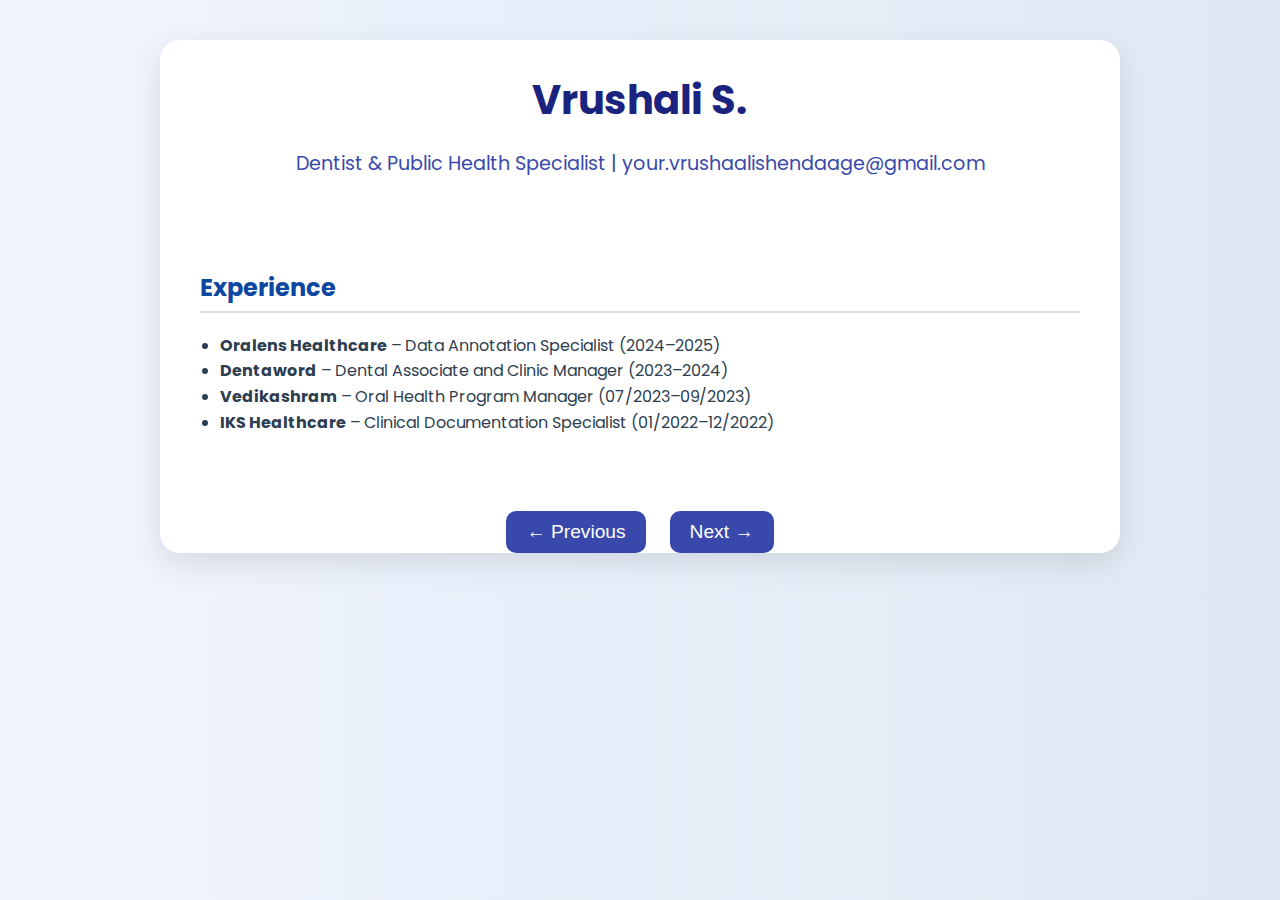
<file: index.html>
<!DOCTYPE html>
<html lang="en">
<head>
  <meta charset="UTF-8" />
  <meta name="viewport" content="width=device-width, initial-scale=1.0"/>
  <title>Vrushali S. - Resume</title>
  <link href="https://fonts.googleapis.com/css2?family=Poppins:wght@300;500;700&display=swap" rel="stylesheet">
  <style>
    body {
      font-family: 'Poppins', sans-serif;
      background: linear-gradient(to right, #f0f4ff, #dfe9f3);
      color: #2c3e50;
      margin: 0;
      padding: 0;
      overflow-x: hidden;
    }

    .resume-container {
      width: 100%;
      max-width: 960px;
      margin: 40px auto;
      background: #ffffff;
      border-radius: 20px;
      box-shadow: 0 10px 30px rgba(0,0,0,0.1);
      position: relative;
      padding: 0;
    }

    .section {
      padding: 40px;
      display: none;
      animation: fadeIn 0.8s ease-in-out;
    }

    .section.active {
      display: block;
    }

    h1 {
      font-size: 2.5em;
      text-align: center;
      color: #1a237e;
      margin: 0;
      padding-top: 30px;
    }

    .title {
      text-align: center;
      font-size: 1.2em;
      color: #3949ab;
      margin-bottom: 20px;
    }

    h2 {
      border-bottom: 2px solid #ddd;
      padding-bottom: 6px;
      color: #0d47a1;
      margin-top: 30px;
    }

    h3 {
      color: #2e3b55;
      margin-top: 20px;
    }

    p, li {
      font-size: 16px;
      line-height: 1.6;
    }

    ul {
      padding-left: 20px;
    }

    .nav-arrows {
      text-align: center;
      margin: 20px 0;
    }

    .nav-arrows button {
      background-color: #3949ab;
      border: none;
      color: #fff;
      font-size: 1.2em;
      padding: 10px 20px;
      margin: 0 10px;
      border-radius: 10px;
      cursor: pointer;
      transition: background-color 0.3s;
    }

    .nav-arrows button:hover {
      background-color: #1a237e;
    }

    @keyframes fadeIn {
      from { opacity: 0; transform: translateY(20px); }
      to { opacity: 1; transform: translateY(0); }
    }
  </style>
</head>
<body>
  <div class="resume-container">
    <h1>Vrushali S.</h1>
    <p class="title">Dentist & Public Health Specialist | your.vrushaalishendaage@gmail.com</p>

    <div class="section active">
      <h2>Experience</h2>
      <ul>
        <li><strong>Oralens Healthcare</strong> – Data Annotation Specialist (2024–2025)</li>
        <li><strong>Dentaword</strong> – Dental Associate and Clinic Manager (2023–2024)</li>
        <li><strong>Vedikashram</strong> – Oral Health Program Manager (07/2023–09/2023)</li>
        <li><strong>IKS Healthcare</strong> – Clinical Documentation Specialist (01/2022–12/2022)</li>
      </ul>
    </div>

    <div class="section">
      <h2>Education</h2>
      <p>Masters of Public Health – Umea University, Sweden</p>
      <p>Bachelors of Dentistry – Maharashtra University of Health Science, India</p>
    </div>

    <div class="section">
      <h2>Skills</h2>
      <ul>
        <li>Research Methodology, Data Analysis: R, Python</li>
        <li>Project Management, Communication, Presentation Skills</li>
        <li>Team Collaboration, Critical Thinking</li>
      </ul>
    </div>

    <div class="section">
      <h2>Courses Undertaken</h2>
      <ul>
        <li>Ethics & Governance – WHO</li>
        <li>Agile Project Management</li>
        <li>ICH GCP E6, Clinical Research & Data Management</li>
        <li>GCLP Series, Principles of Sharing Public Health Data</li>
      </ul>
    </div>

    <div class="section">
      <h2>Conferences</h2>
      <ul>
        <li>2nd Prize – ISDR Conference 2018, Technological Advancement in Oral Diagnosis</li>
        <li>MUHS Research Presentation – Sleep Apnea in OSMF Patients</li>
      </ul>
    </div>

    <div class="section">
      <h2>Extracurricular Activities</h2>
      <ul>
        <li><strong>Team Everest NGO</strong> (Aug–Sep 2023): Content writing for education of underprivileged children</li>
      </ul>
    </div>

    <div class="nav-arrows">
      <button onclick="prevSection()">← Previous</button>
      <button onclick="nextSection()">Next →</button>
    </div>
  </div>

  <script>
    const sections = document.querySelectorAll('.section');
    let currentSection = 0;

    function showSection(index) {
      sections.forEach((section, i) => {
        section.classList.toggle('active', i === index);
      });
    }

    function nextSection() {
      currentSection = (currentSection + 1) % sections.length;
      showSection(currentSection);
    }

    function prevSection() {
      currentSection = (currentSection - 1 + sections.length) % sections.length;
      showSection(currentSection);
    }

    showSection(currentSection);
  </script>
</body>
</html>
</file>
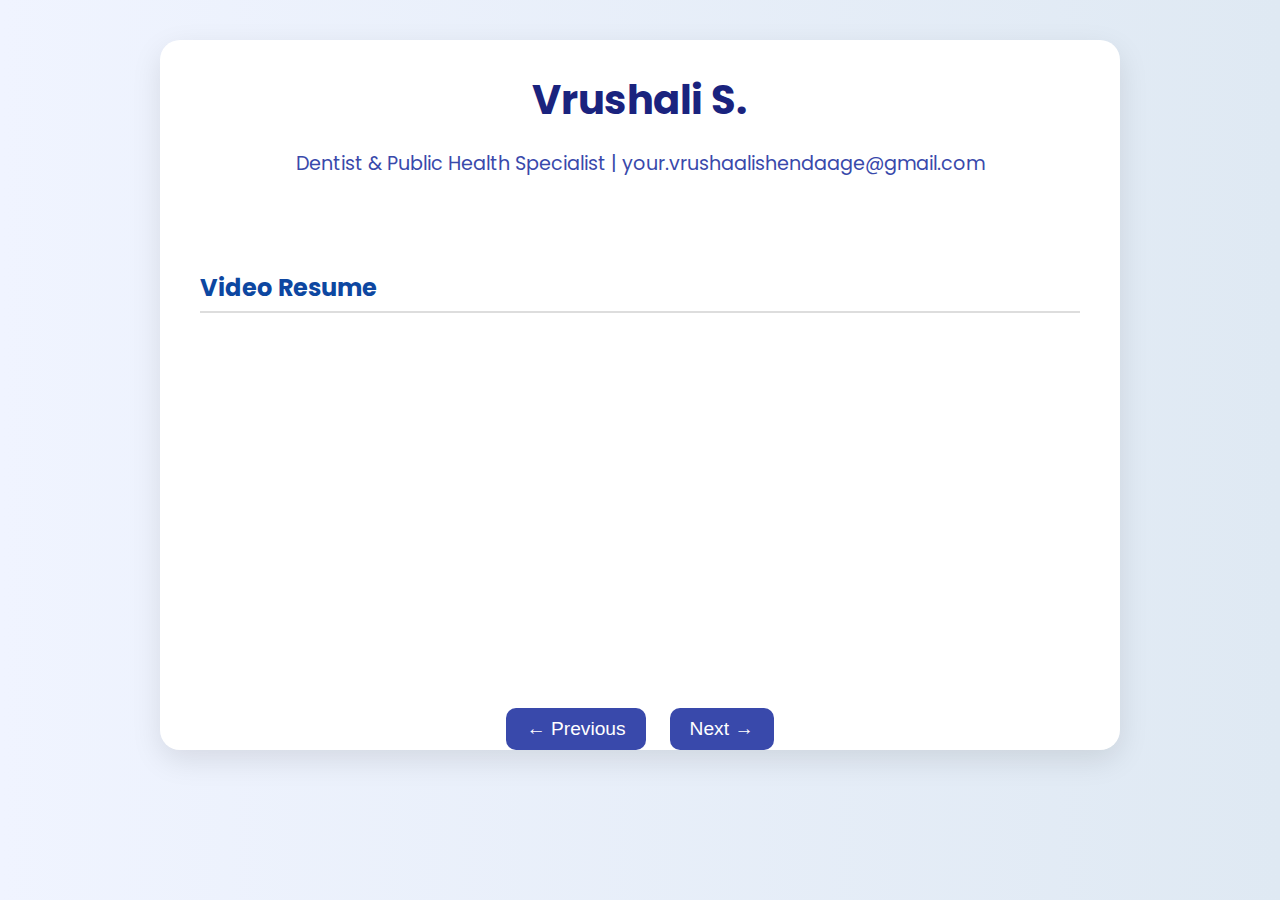
<file: vrushali_complete_interactive_resume_with_video.html>
<!DOCTYPE html>
<html lang="en">
<head>
  <meta charset="UTF-8" />
  <meta name="viewport" content="width=device-width, initial-scale=1.0"/>
  <title>Vrushali S. - Resume</title>
  <link href="https://fonts.googleapis.com/css2?family=Poppins:wght@300;500;700&display=swap" rel="stylesheet">
  <style>
    body {
      font-family: 'Poppins', sans-serif;
      background: linear-gradient(to right, #f0f4ff, #dfe9f3);
      color: #2c3e50;
      margin: 0;
      padding: 0;
      overflow-x: hidden;
    }
    .resume-container {
      width: 100%;
      max-width: 960px;
      margin: 40px auto;
      background: #ffffff;
      border-radius: 20px;
      box-shadow: 0 10px 30px rgba(0,0,0,0.1);
      position: relative;
      padding: 0;
    }
    .section {
      padding: 40px;
      display: none;
      animation: fadeIn 1s ease-in-out;
    }
    .section.active {
      display: block;
    }
    h1 {
      font-size: 2.5em;
      text-align: center;
      color: #1a237e;
      margin: 0;
      padding-top: 30px;
    }
    .title {
      text-align: center;
      font-size: 1.2em;
      color: #3949ab;
      margin-bottom: 20px;
    }
    h2 {
      border-bottom: 2px solid #ddd;
      padding-bottom: 6px;
      color: #0d47a1;
      margin-top: 30px;
    }
    h3 {
      color: #2e3b55;
      margin-top: 20px;
    }
    p, li {
      font-size: 16px;
      line-height: 1.6;
    }
    ul {
      padding-left: 20px;
    }
    .nav-arrows {
      text-align: center;
      margin: 20px 0;
    }
    .nav-arrows button {
      background-color: #3949ab;
      border: none;
      color: #fff;
      font-size: 1.2em;
      padding: 10px 20px;
      margin: 0 10px;
      border-radius: 10px;
      cursor: pointer;
      transition: background-color 0.3s;
    }
    .nav-arrows button:hover {
      background-color: #1a237e;
    }
    .video-section iframe {
      display: block;
      margin: 0 auto;
      max-width: 100%;
      border-radius: 10px;
    }
    @keyframes fadeIn {
      from { opacity: 0; transform: translateY(20px); }
      to { opacity: 1; transform: translateY(0); }
    }
  </style>
</head>
<body>
  <div class="resume-container">
    <h1>Vrushali S.</h1>
    <p class="title">Dentist & Public Health Specialist | your.vrushaalishendaage@gmail.com</p>

    <div class="section active">
      <h2>Video Resume</h2>
      <div class="video-section">
        <iframe width="560" height="315" src="https://www.youtube.com/embed/VIDEO_ID_HERE" 
        title="Video Resume" frameborder="0" allow="accelerometer; autoplay; clipboard-write; 
        encrypted-media; gyroscope; picture-in-picture" allowfullscreen></iframe>
      </div>
    </div>

    <div class="section">
      <h2>Experience</h2>
      <ul>
        <li><strong>Oralens Healthcare</strong> – Data Annotation Specialist (2024–2025)</li>
        <li><strong>Dentaword</strong> – Dental Associate and Clinic Manager (2023–2024)</li>
        <li><strong>Vedikashram</strong> – Oral Health Program Manager (07/2023–09/2023)</li>
        <li><strong>IKS Healthcare</strong> – Clinical Documentation Specialist (01/2022–12/2022)</li>
      </ul>
    </div>

    <div class="section">
      <h2>Education</h2>
      <p>Masters of Public Health – Umea University, Sweden</p>
      <p>Bachelors of Dentistry – Maharashtra University of Health Science, India</p>
    </div>

    <div class="section">
      <h2>Skills</h2>
      <ul>
        <li>Research Methodology, Data Analysis: R, Python</li>
        <li>Project Management, Communication, Presentation Skills</li>
        <li>Team Collaboration, Critical Thinking</li>
      </ul>
    </div>

    <div class="section">
      <h2>Unpublished Research</h2>
      <p><strong>Title:</strong> To evaluate and compare the morphology of soft palate in different stages of OSMF patients and healthy individuals using digital lateral cephalogram.</p>
      <p><strong>Authors:</strong> Vrushali Shendage, Gaurav Verma</p>
      <p><strong>Completion Date:</strong> 10/12/2019</p>
      <p><strong>Status:</strong> Manuscript not for submission</p>
    </div>

    <div class="section">
      <h2>Current Research</h2>
      <p><strong>Title:</strong> Factors associated with Tooth brushing Habits Among 3-Year–Old Migrant Children in Västerbotten, Sweden</p>
      <p><strong>Institute:</strong> Umea University</p>
    </div>

    <div class="section">
      <h2>Data Analysis Projects</h2>
      <h3>Titanic: Machine Learning from Disaster</h3>
      <ul>
        <li>Role: Participant</li>
        <li>Ranked in top 15% of participants</li>
      </ul>
      <h3>COVID-19 Data Exploration</h3>
      <ul>
        <li>Tools: Python, Tableau, Pandas</li>
        <li>Conducted EDA & created interactive dashboards</li>
      </ul>
    </div>

    <div class="section">
      <h2>Academic Projects / Reports</h2>
      <ul>
        <li><strong>Qualitative Report:</strong> Accessing health services among children of single mothers</li>
        <li><strong>Scoping Review:</strong> Healthcare Access among Migrant Families in Sweden</li>
        <li><strong>Health Economic Report:</strong> Cost-Effectiveness of Preventive Dental Care</li>
      </ul>
    </div>

    <div class="section">
      <h2>Tools</h2>
      <ul>
        <li>R, Python, NVivo, Tableau</li>
      </ul>
    </div>

    <div class="section">
      <h2>Courses Undertaken</h2>
      <ul>
        <li>Ethics & Governance – WHO</li>
        <li>Agile Project Management</li>
        <li>ICH GCP E6, Clinical Research & Data Management</li>
        <li>GCLP Series, Principles of Sharing Public Health Data</li>
      </ul>
    </div>

    <div class="section">
      <h2>Conferences</h2>
      <ul>
        <li>2nd Prize – ISDR Conference 2018, Technological Advancement in Oral Diagnosis</li>
        <li>MUHS Research Presentation – Sleep Apnea in OSMF Patients</li>
      </ul>
    </div>

    <div class="section">
      <h2>Extracurricular Activities</h2>
      <ul>
        <li><strong>Team Everest NGO</strong> (Aug–Sep 2023): Content writing for education of underprivileged children</li>
      </ul>
    </div>

    <div class="nav-arrows">
      <button onclick="prevSection()">← Previous</button>
      <button onclick="nextSection()">Next →</button>
    </div>
  </div>

  <script>
    const sections = document.querySelectorAll('.section');
    let currentSection = 0;

    function showSection(index) {
      sections.forEach((section, i) => {
        section.classList.toggle('active', i === index);
      });
    }

    function nextSection() {
      currentSection = (currentSection + 1) % sections.length;
      showSection(currentSection);
    }

    function prevSection() {
      currentSection = (currentSection - 1 + sections.length) % sections.length;
      showSection(currentSection);
    }

    showSection(currentSection);
  </script>
</body>
</html>
</file>
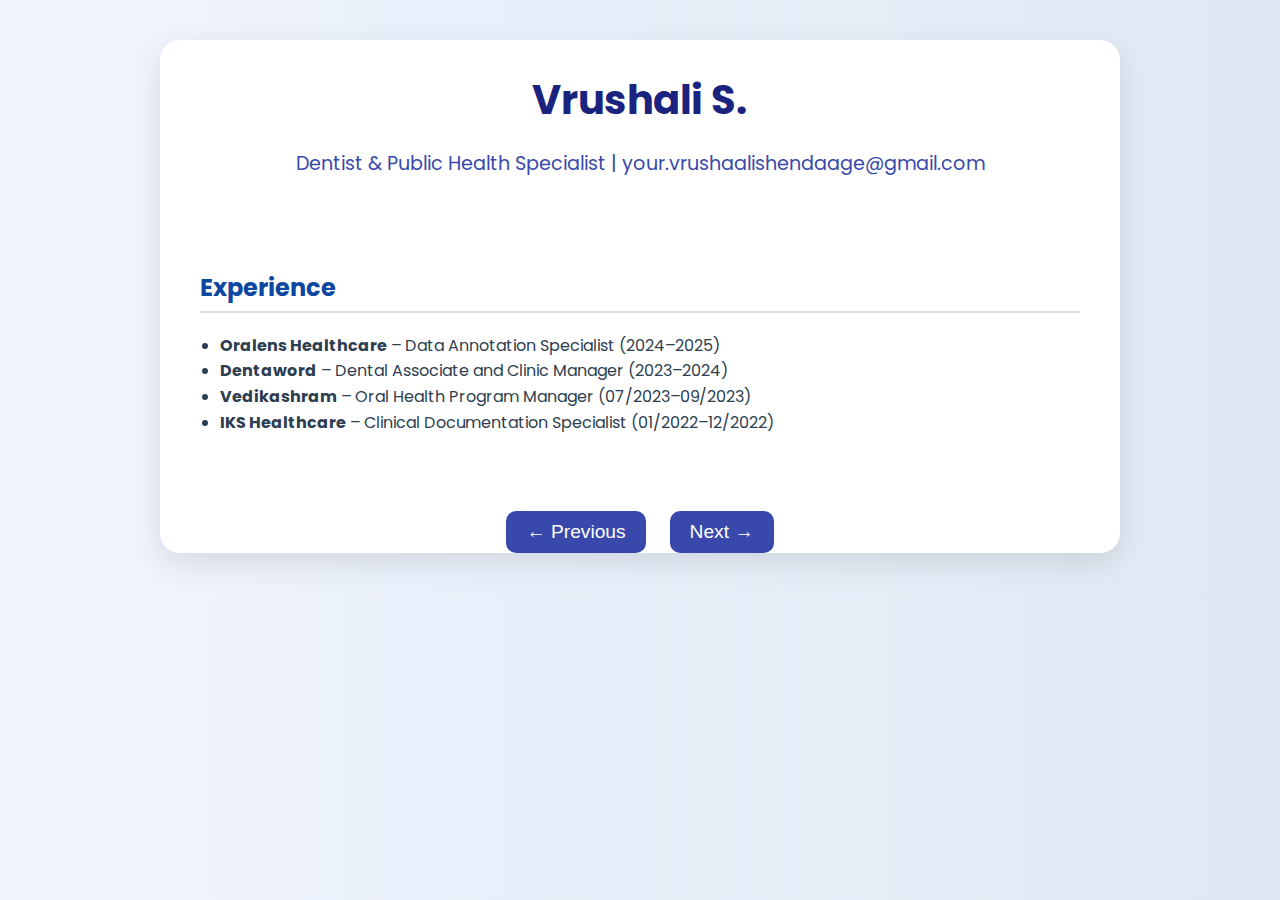
<file: vrushali_interactive_resume.html>
<!DOCTYPE html>
<html lang="en">
<head>
  <meta charset="UTF-8" />
  <meta name="viewport" content="width=device-width, initial-scale=1.0"/>
  <title>Vrushali S. - Resume</title>
  <link href="https://fonts.googleapis.com/css2?family=Poppins:wght@300;500;700&display=swap" rel="stylesheet">
  <style>
    body {
      font-family: 'Poppins', sans-serif;
      background: linear-gradient(to right, #f0f4ff, #dfe9f3);
      color: #2c3e50;
      margin: 0;
      padding: 0;
      overflow-x: hidden;
    }
    .resume-container {
      width: 100%;
      max-width: 960px;
      margin: 40px auto;
      background: #ffffff;
      border-radius: 20px;
      box-shadow: 0 10px 30px rgba(0,0,0,0.1);
      position: relative;
      padding: 0;
    }

    .section {
      padding: 40px;
      display: none;
      animation: fadeIn 1s ease-in-out;
    }

    .section.active {
      display: block;
    }

    h1 {
      font-size: 2.5em;
      text-align: center;
      color: #1a237e;
      margin: 0;
      padding-top: 30px;
    }

    .title {
      text-align: center;
      font-size: 1.2em;
      color: #3949ab;
      margin-bottom: 20px;
    }

    h2 {
      border-bottom: 2px solid #ddd;
      padding-bottom: 6px;
      color: #0d47a1;
      margin-top: 30px;
    }

    h3 {
      color: #2e3b55;
      margin-top: 20px;
    }

    p, li {
      font-size: 16px;
      line-height: 1.6;
    }

    ul {
      padding-left: 20px;
    }

    .nav-arrows {
      text-align: center;
      margin: 20px 0 40px;
    }

    .nav-arrows button {
      background-color: #3949ab;
      border: none;
      color: #fff;
      font-size: 1.2em;
      padding: 10px 20px;
      margin: 0 10px;
      border-radius: 10px;
      cursor: pointer;
      transition: background-color 0.3s;
    }

    .nav-arrows button:hover {
      background-color: #1a237e;
    }

    @keyframes fadeIn {
      from { opacity: 0; transform: translateY(20px); }
      to { opacity: 1; transform: translateY(0); }
    }
  </style>
</head>
<body>
  <div class="resume-container">
    <h1>Vrushali S.</h1>
    <p class="title">Dentist & Public Health Specialist | your.vrushaalishendaage@gmail.com</p>

    <div class="section active">
      <h2>Experience</h2>
      <ul>
        <li><strong>Oralens Healthcare</strong> – Data Annotation Specialist (2024–2025)</li>
        <li><strong>Dentaword</strong> – Dental Associate and Clinic Manager (2023–2024)</li>
        <li><strong>Vedikashram</strong> – Oral Health Program Manager (07/2023–09/2023)</li>
        <li><strong>IKS Healthcare</strong> – Clinical Documentation Specialist (01/2022–12/2022)</li>
      </ul>
    </div>

    <div class="section">
      <h2>Education</h2>
      <p>Masters of Public Health – Umea University, Sweden</p>
      <p>Bachelors of Dentistry – Maharashtra University of Health Science, India</p>
    </div>

    <div class="section">
      <h2>Skills</h2>
      <ul>
        <li>Research Methodology, Data Analysis: R, Python</li>
        <li>Project Management, Communication, Presentation Skills</li>
        <li>Team Collaboration, Critical Thinking</li>
      </ul>
    </div>

    <div class="section">
      <h2>Unpublished Research</h2>
      <p><strong>Title:</strong> To evaluate and compare the morphology of soft palate in different stages of OSMF patients and healthy individuals using digital lateral cephalogram.</p>
      <p><strong>Authors:</strong> Vrushali Shendage, Gaurav Verma</p>
      <p><strong>Completion Date:</strong> 10/12/2019</p>
      <p><strong>Status:</strong> Manuscript not for submission</p>
    </div>

    <div class="section">
      <h2>Current Research</h2>
      <p><strong>Title:</strong> Factors associated with Tooth brushing Habits Among 3-Year–Old Migrant Children in Västerbotten, Sweden: A Population-Based Study</p>
      <p><strong>Institute:</strong> Umea University</p>
    </div>

    <div class="section">
      <h2>Data Analysis Projects</h2>
      <h3>Titanic: Machine Learning from Disaster</h3>
      <ul>
        <li>Role: Participant</li>
        <li>Ranked in top 15% of participants</li>
      </ul>
      <h3>COVID-19 Data Exploration</h3>
      <ul>
        <li>Tools: Python, Tableau, Pandas</li>
        <li>Conducted EDA & created interactive dashboards</li>
      </ul>
    </div>

    <div class="section">
      <h2>Academic Projects / Reports</h2>
      <ul>
        <li><strong>Qualitative Report:</strong> Accessing health services among children of single mothers</li>
        <li><strong>Scoping Review:</strong> Healthcare Access among Migrant Families in Sweden</li>
        <li><strong>Health Economic Report:</strong> Cost-Effectiveness of Preventive Dental Care</li>
      </ul>
    </div>

    <div class="section">
      <h2>Tools</h2>
      <ul>
        <li>R, Python, NVivo, Tableau</li>
      </ul>
    </div>

    <div class="section">
      <h2>Courses Undertaken</h2>
      <ul>
        <li>Ethics & Governance – WHO</li>
        <li>Quantitative Research on Oral Submucous Fibrosis & Sleep Apnea</li>
        <li>Agile Project Management</li>
        <li>ICH Good Clinical Practice E6</li>
        <li>Intro to Clinical Research & Data Management</li>
        <li>Good Clinical Laboratory Practices (GCLP Series)</li>
        <li>Principles of Sharing Public Health Data</li>
      </ul>
    </div>

    <div class="section">
      <h2>Conferences</h2>
      <ul>
        <li>2nd Prize – ISDR Conference 2018, Technological Advancement in Oral Diagnosis</li>
        <li>MUHS Research Presentation – Sleep Apnea in OSMF Patients</li>
      </ul>
    </div>

    <div class="section">
      <h2>Extracurricular Activities</h2>
      <ul>
        <li><strong>Team Everest NGO</strong> (Aug–Sep 2023): Content writing for education of underprivileged children</li>
      </ul>
    </div>

    <div class="nav-arrows">
      <button onclick="prevSection()">← Previous</button>
      <button onclick="nextSection()">Next →</button>
    </div>
  </div>

  <script>
    const sections = document.querySelectorAll('.section');
    let currentSection = 0;

    function showSection(index) {
      sections.forEach((section, i) => {
        section.classList.toggle('active', i === index);
      });
    }

    function nextSection() {
      currentSection = (currentSection + 1) % sections.length;
      showSection(currentSection);
    }

    function prevSection() {
      currentSection = (currentSection - 1 + sections.length) % sections.length;
      showSection(currentSection);
    }

    showSection(currentSection);
  </script>
</body>
</html>
</file>
